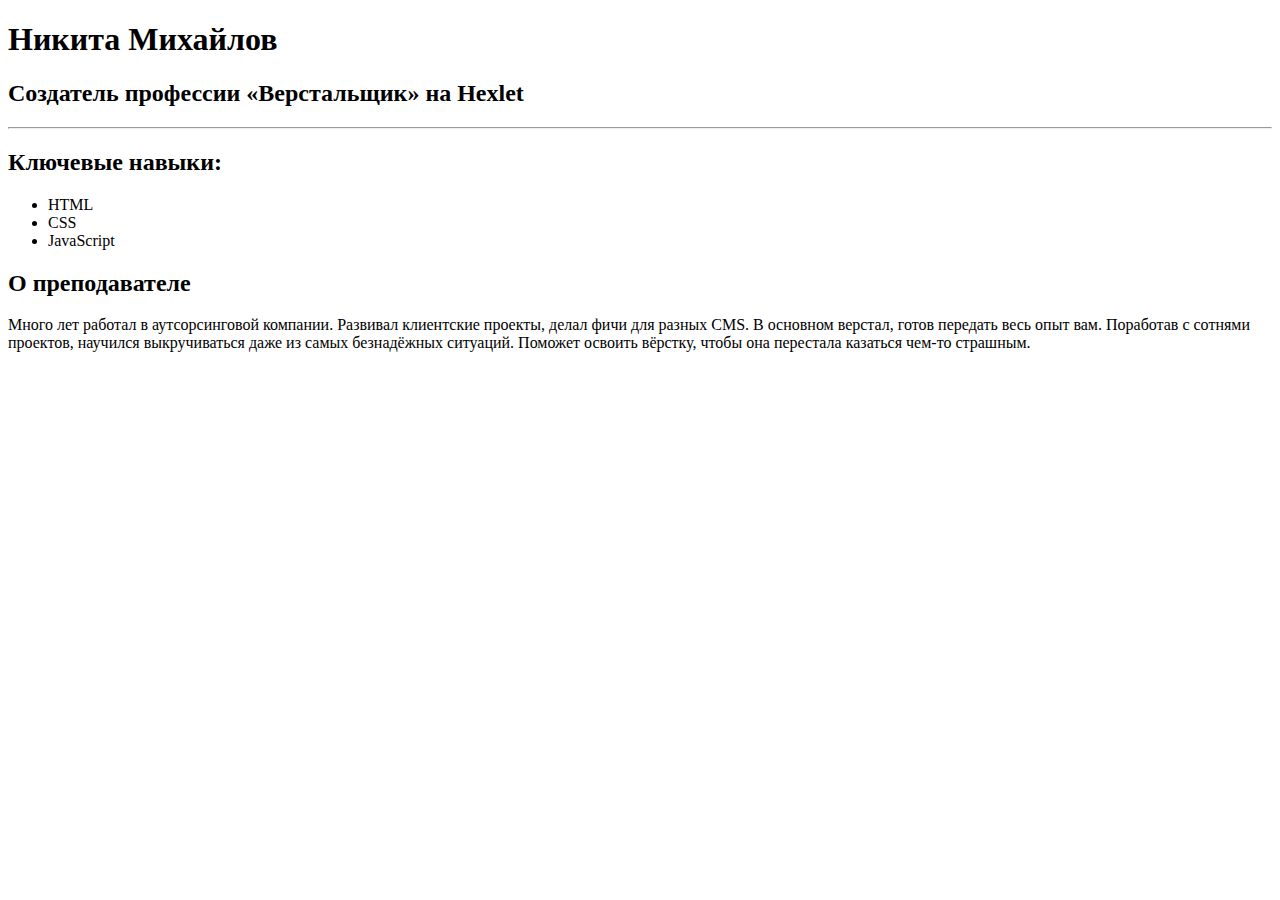
<file: index.html>
<!DOCTYPE html>
<html>
	<head>
		<title>HTML заголовки</title>
	</head>

 <body>
  <main>
    <h1>Никита Михайлов</h1>
    <h2>Создатель профессии «Верстальщик» на Hexlet</h2>

    <hr>

    <section>
        <h2>Ключевые навыки:</h2>
        <ul>
            <li>HTML</li>
            <li>CSS</li>
            <li>JavaScript</li>
        </ul>
    </section>

    <section>
        <h2>О преподавателе</h2>
        <p>Много лет работал в аутсорсинговой компании. Развивал клиентские проекты, делал фичи для разных CMS. В основном верстал, готов передать весь опыт вам. Поработав с сотнями проектов, научился выкручиваться даже из самых безнадёжных ситуаций. Поможет освоить вёрстку, чтобы она перестала казаться чем-то страшным.</p>
    </section>
  </main>
 </body>
</html>
</file>
